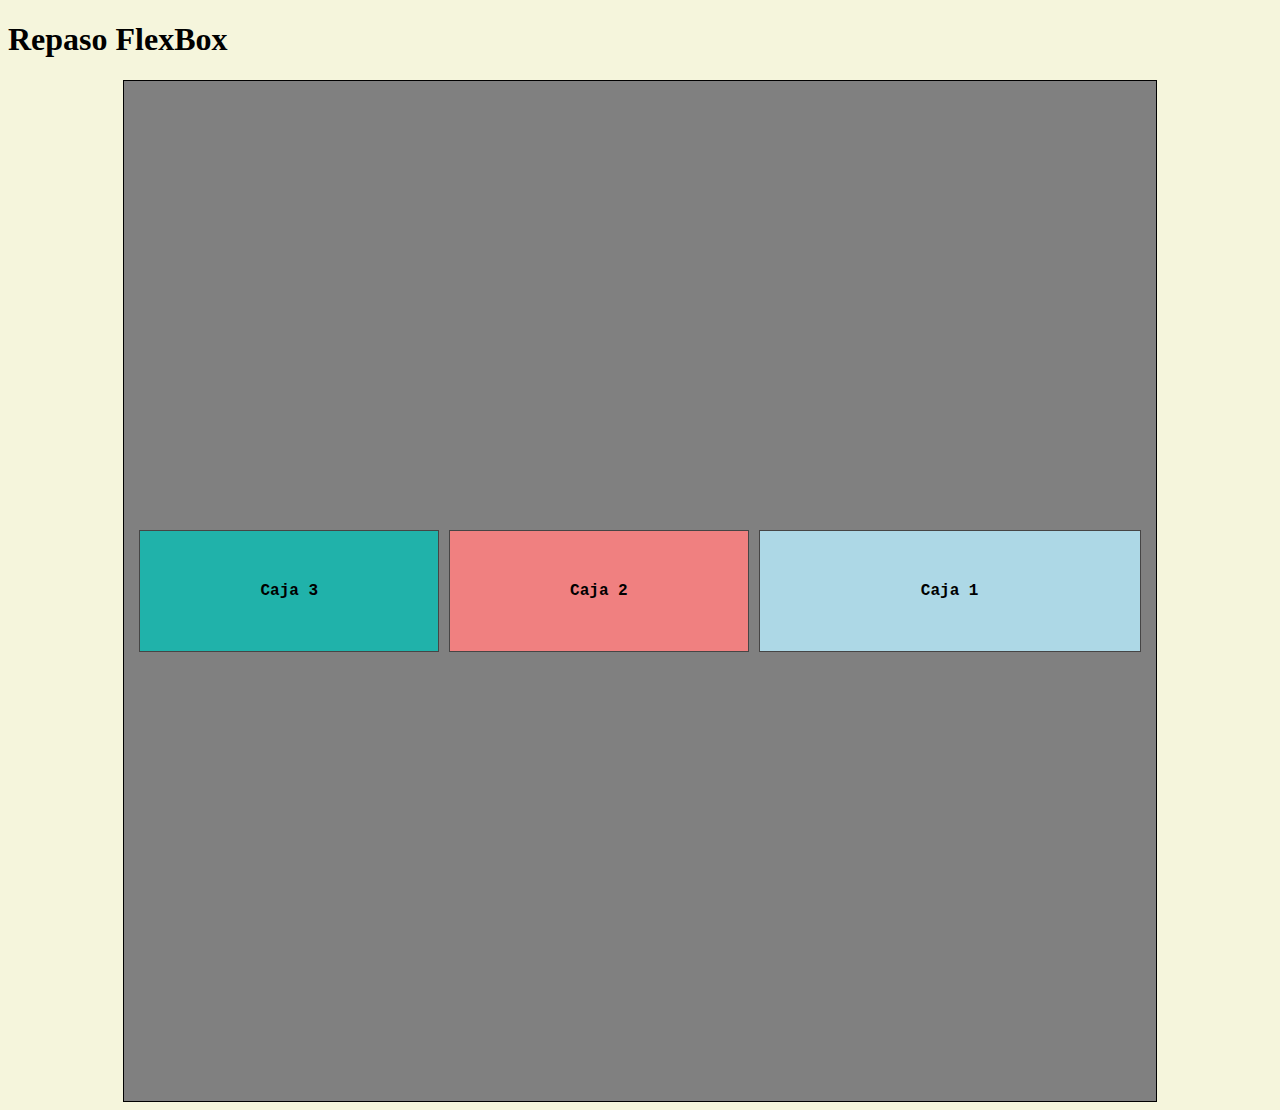
<file: repaso-flexbox/index.html>
<!DOCTYPE html>
<html lang="en">
<head>
    <meta charset="UTF-8">
    <meta http-equiv="X-UA-Compatible" content="IE=edge">
    <meta name="viewport" content="width=device-width, initial-scale=1.0">
    <link rel="stylesheet" href="style.css">

    <title>Repaso FlexBox</title>


</head>
<body>
    <h1>Repaso FlexBox</h1>
    <section class="flex-container">
        <div class="caja c1">Caja 1</div>
        <div class="caja c2">Caja 2</div>
        <div class="caja c3">Caja 3</div>
       
    </section>
    
</body>
</html>
</file>
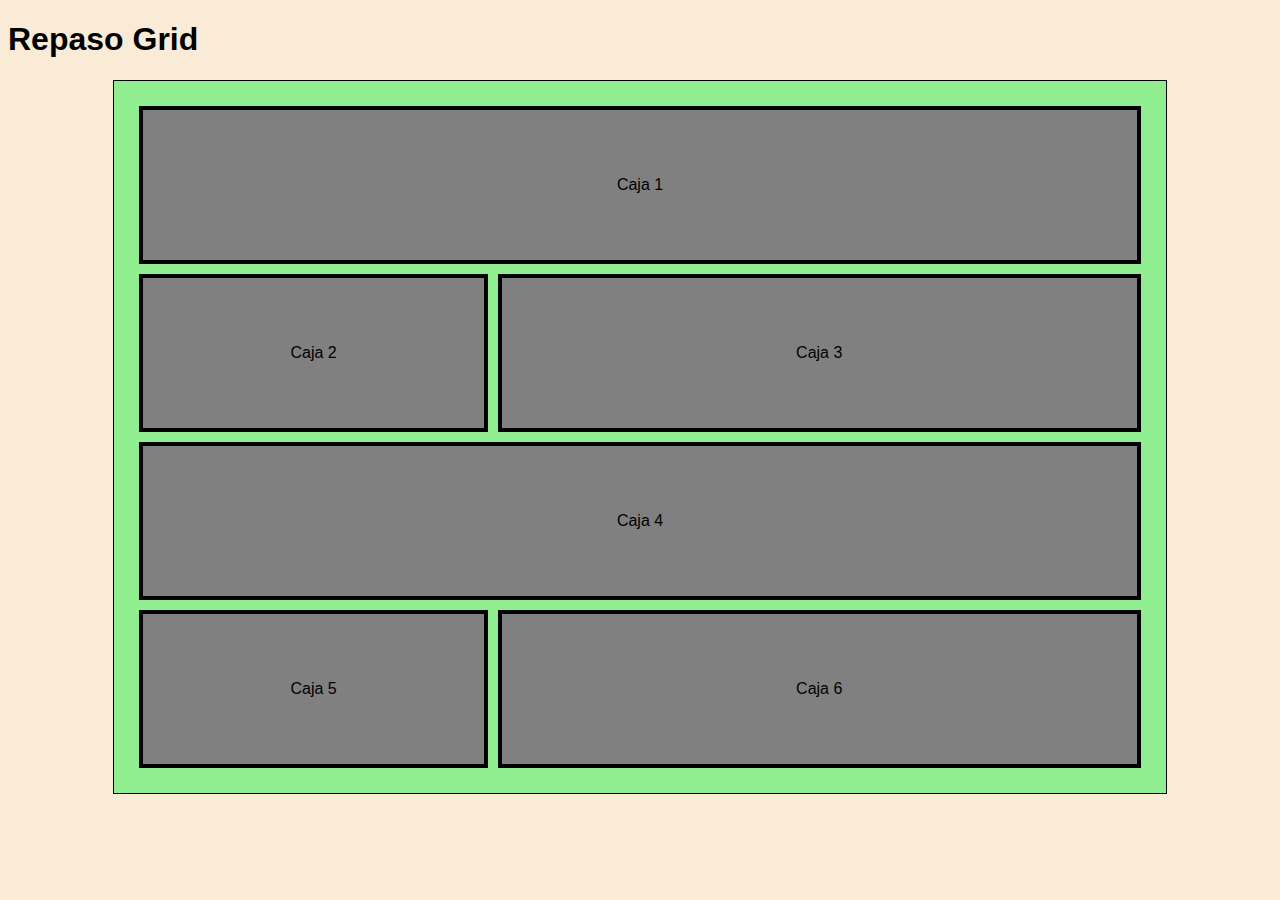
<file: repaso-grid/index.html>
<!DOCTYPE html>
<html lang="en">
<head>
    <meta charset="UTF-8">
    <meta http-equiv="X-UA-Compatible" content="IE=edge">
    <meta name="viewport" content="width=device-width, initial-scale=1.0">
    <link rel="stylesheet" href="style.css">
    <title>Repaso Grid</title>
</head>
<body>
    <h1>Repaso Grid</h1>

    <div class="grid-layout">
        <div class="caja c1">Caja 1</div>
        <div class="caja c2">Caja 2</div>
        <div class="caja c3">Caja 3</div>
        <div class="caja c4">Caja 4</div>
        <div class="caja c5">Caja 5</div>
        <div class="caja c6">Caja 6</div>
    </div>
    
</body>
</html>
</file>
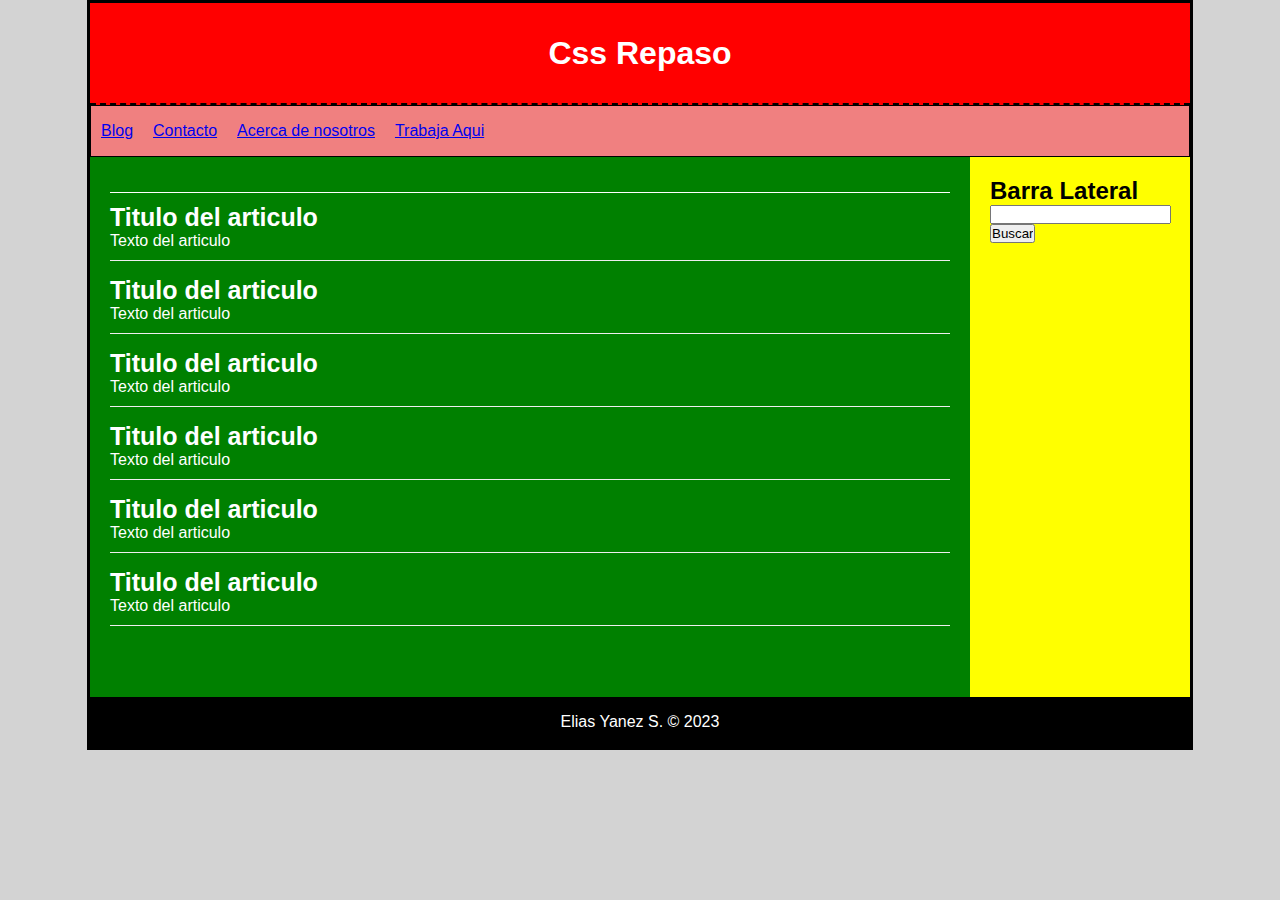
<file: repaso01/index.html>
<!DOCTYPE html>
<html lang="en">
	<head>
		<meta charset="utf-8">
		<title>Css Repaso</title>
        <link rel="stylesheet" href="styles.css">
	</head>
	<body>

		<div id="container">
			<header>
				<h1>Css Repaso</h1>
			</header>
			<nav>
				<ul>
					<li>
						<a href="index.html">
                            Blog
                        </a>
					</li>
					<li>
						<a href="index.html">
                            Contacto
                        </a>
					</li>
					<li>
						<a href="index.html">
                            Acerca de nosotros
                        </a>
					</li>
					<li>
						<a href="index.html">
                            Trabaja Aqui
                        </a>
					</li>
				</ul>
			</nav>

            <div class="clearfix">

            </div>

            <section id="content">
                <article class="article">
                    <h2>Titulo del articulo</h2>
                    <p>Texto del articulo</p>
                </article>
                <article class="article">
                    <h2>Titulo del articulo</h2>
                    <p>Texto del articulo</p>
                </article>
                <article class="article">
                    <h2>Titulo del articulo</h2>
                    <p>Texto del articulo</p>
                </article>
                <article class="article">
                    <h2>Titulo del articulo</h2>
                    <p>Texto del articulo</p>
                </article>
                <article class="article">
                    <h2>Titulo del articulo</h2>
                    <p>Texto del articulo</p>
                </article>
                <article class="article">
                    <h2>Titulo del articulo</h2>
                    <p>Texto del articulo</p>
                </article>

            </section>

            

            <aside>
                <h2>Barra Lateral</h2>
                <form>
                    <input type="text">
                    <input type="submit" value="Buscar">
                </form>
            </aside>

            <div class="clearfix">

            </div>
            <footer>Elias Yanez S. &copy; 2023</footer>
		</div>
	</body>
</html>
</file>
<file: repaso-flexbox/style.css>
body{
    background: beige;
}

.flex-container{
    border: 1px solid black;
    background: grey;
    padding: 10px;
    display: flex;
    flex-flow: row wrap;
    justify-content: center;
    height: 1000px;
    align-items: center;
    width: 80%;
    margin: 0 auto;
}
.caja{
    border: 1px solid rgb(70, 69, 69);
    background-color: white;
    color: black;
    width: 120px;
    height: 120;
    font-weight: bold;
    font-family: 'Courier New', Courier, monospace;
    line-height: 120px;
    text-align: center;
    margin: 5px;
    
}
.c1{
    background: lightblue;
    order: 3;
    flex-grow: 2;
    flex-basis: 20%;
}
.c2{
    background: lightcoral;
    order: 2;
    flex-grow: 2;
}
.c3{
    background: lightseagreen;
    order: 1;
    flex-grow: 2;
}
</file>
<file: repaso-grid/style.css>
body{
    background: antiquewhite;
    font-family: Arial, Helvetica, sans-serif;
}

.grid-layout{
    width: 80%;
    margin: 0 auto;
    background-color: lightgreen;
    padding: 20px;
    border: 1px solid black;
    display: grid;
    grid-template-columns: auto auto auto;
    grid-template-rows:auto;
    justify-content:stretch;
}
.caja{
   
    border: 4px solid black;
    background-color: grey;
    margin: 5px;
    text-align: center;
    line-height: 150px;
    float: left;
}
.c1{
    grid-column: 1/4;
}
.c2{
    grid-column: 1/2;
}
.c3{
    grid-column: 2/4;
}
.c4{
    grid-column: 1/4;
}
.c5{
    grid-column: 1/2;
}
.c6{
    grid-column: 2/4;
}
</file>
<file: repaso01/styles.css>
*{
    margin:0px;
    padding: 0px;
}
body{
    background: lightgrey;
    font-family: Arial, Helvetica, sans-serif;
}
#container{
    width: 1100px;
    margin: 0px auto;
    border: 3px solid black;
}
header{
    background: red;
    height: 100px;
    width: 100%;
    margin: 0px;
    text-align: center;
    line-height: 100px;
    color: white;
    border-bottom: 2px dashed black;
}
nav{
    background:lightcoral;
    height: 50px;
    border: 1px solid black;
}
nav ul li {
    float: left;
    list-style: none;
    margin: 10px;
    line-height: 30px;
}
.clearfix{
    clear: both;
}
#content{
    float: left;
    width: calc(80% - 40px);
    background: green;
    min-height: 500px;
    padding: 20px;

}
.article{
    color: white;
    margin-top: 15px;
    margin-bottom: 15px;
    border-bottom: 1px solid #eee;
    padding-bottom: 10px;
}
.article:first-child{
    padding-top: 10px;
    border-top: 1px solid white;
}

.article h2{
    font-size: 25px;
}
aside{
    float: left;
    width: calc(20% - 40px);
    background: yellow;
    min-height: 500px;
    padding: 20px;

}
footer{
    background:black;
    color: white;
    text-align: center;
    line-height: 50px;
}
</file>
